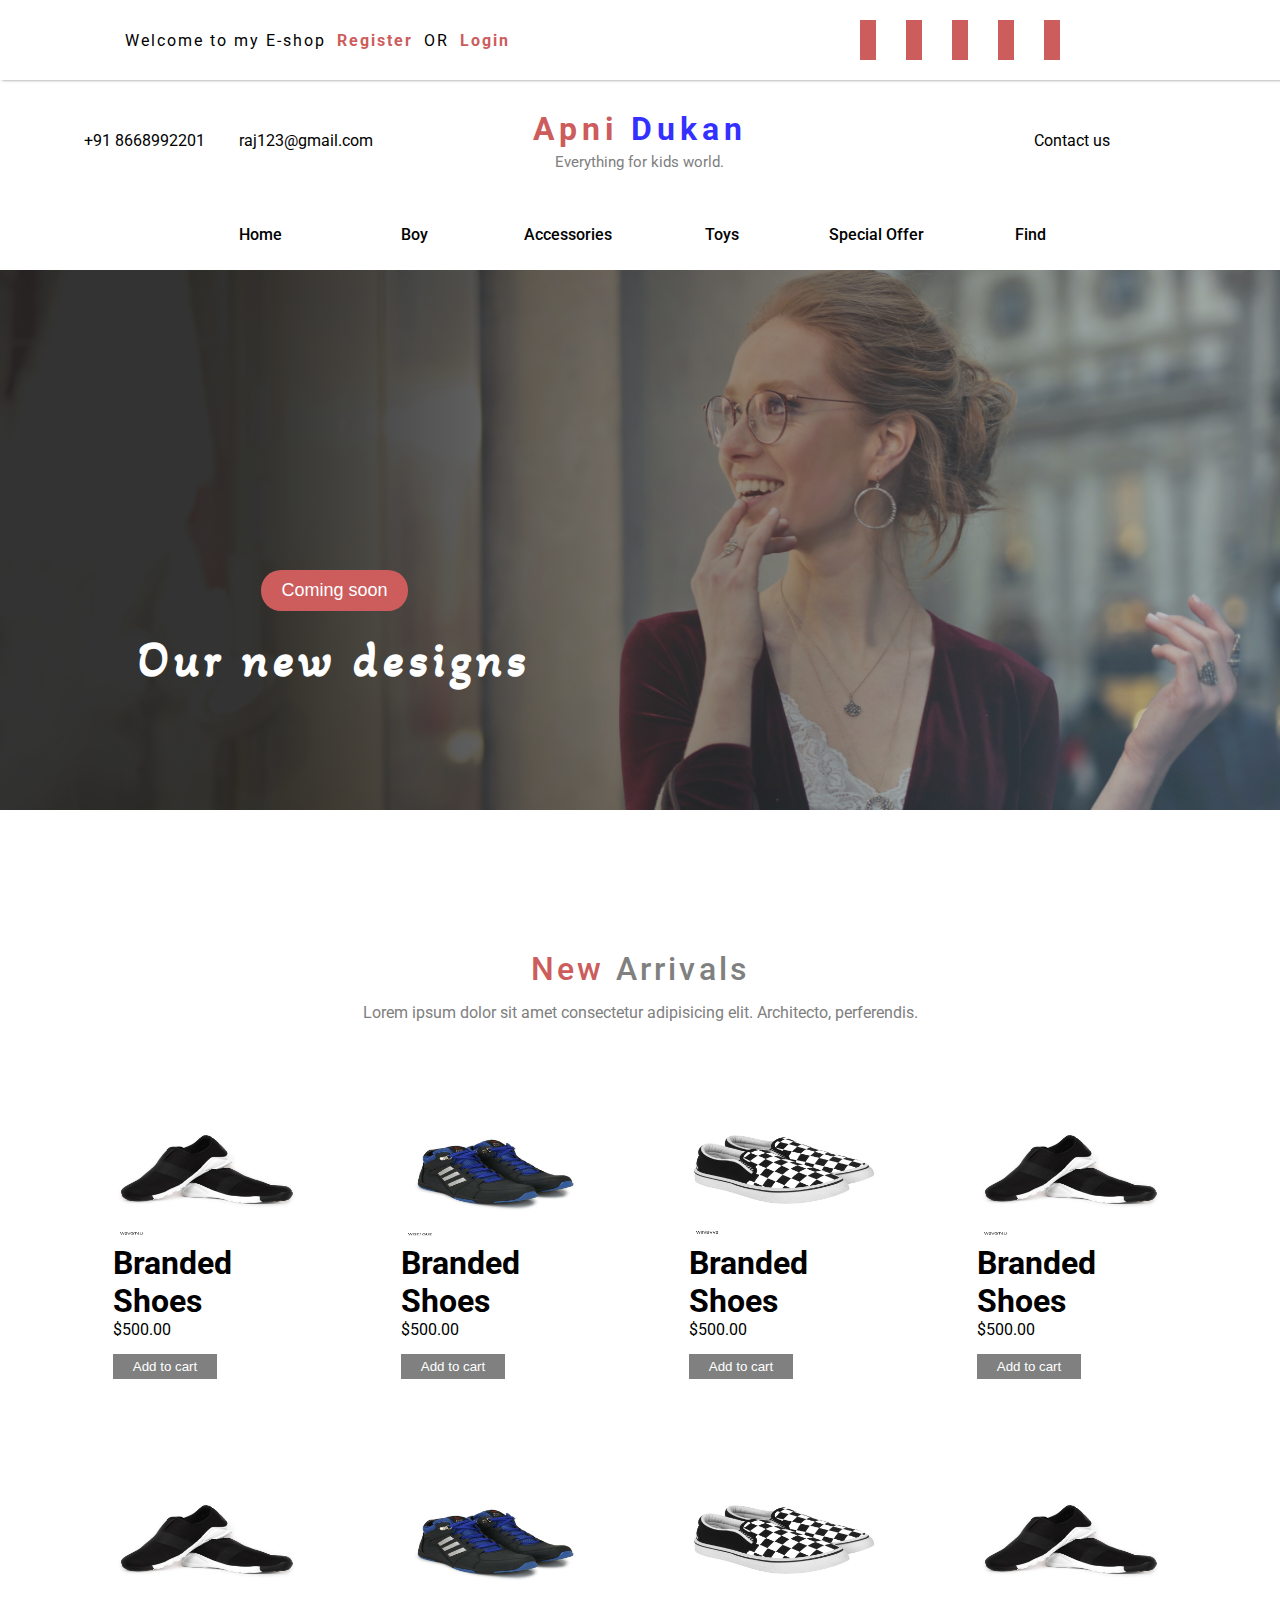
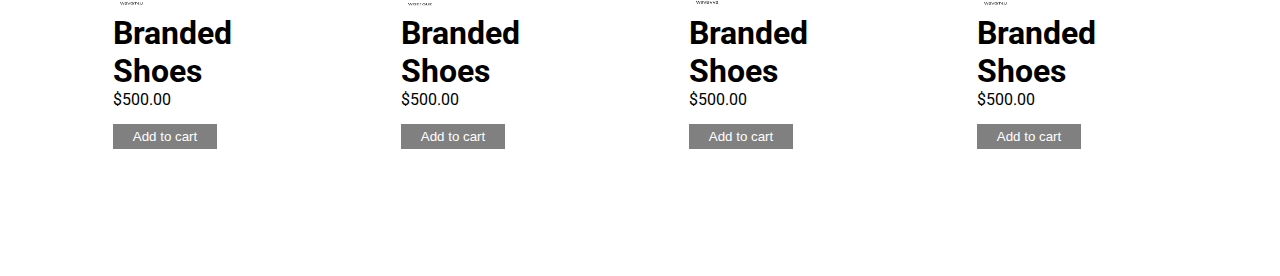
<file: project1/index.html>
<!DOCTYPE html>
<html lang="en">
<head>
    <meta charset="UTF-8">
    <meta http-equiv="X-UA-Compatible" content="IE=edge">
    <meta name="viewport" content="width=device-width, initial-scale=1.0">
    <title>Document</title>
    <link rel="stylesheet" href="style.css">
    <link rel="stylesheet" href="https://cdnjs.cloudflare.com/ajax/libs/font-awesome/6.4.0/css/all.min.css" integrity="sha512-iecdLmaskl7CVkqkXNQ/ZH/XLlvWZOJyj7Yy7tcenmpD1ypASozpmT/E0iPtmFIB46ZmdtAc9eNBvH0H/ZpiBw==" crossorigin="anonymous" referrerpolicy="no-referrer" />

    <link rel="preconnect" href="https://fonts.googleapis.com">
<link rel="preconnect" href="https://fonts.gstatic.com" crossorigin>

<link href="https://fonts.googleapis.com/css2?family=Poppins:ital,wght@0,100;0,200;0,600;1,100;1,200;1,300;1,500&family=Roboto:ital,wght@0,100;0,300;0,400;0,500;0,700;0,900;1,100;1,300;1,400;1,500;1,700;1,900&display=swap" rel="stylesheet">

<link rel="preconnect" href="https://fonts.googleapis.com">
<link rel="preconnect" href="https://fonts.gstatic.com" crossorigin>
<link href="https://fonts.googleapis.com/css2?family=Akaya+Kanadaka&display=swap" rel="stylesheet">

</head>
<body>
  <header>
    <!------ nav1  ------ -->
    <nav class="nav1">
       
      <div class="left">
        <span>Welcome to my E-shop</span>
        <a href="">Register</a> OR
        <a href="">Login</a>
       </div>

       <div class="right">
        <i class="fa-brands fa-facebook-f"></i>
        <i class="fa-brands fa-square-instagram"></i>
        <i class="fa-brands fa-whatsapp"></i>
        <i class="fa-brands fa-square-twitter"></i>
        <i class="fa-brands fa-pinterest"></i>
       </div>
    </nav>
       <!------ nav1 end  -------->
        <!------ nav 2 start------>
        <nav class="nav2">
          <div class="nav2-left">
            <i class="fa-solid fa-phone"></i>+91 8668992201
            <i class="fa-solid fa-envelope"></i> raj123@gmail.com
          </div>

          <div class="nav2-center">
            <h1>Apni <span>Dukan</span> </h1>
            <p>Everything for kids world.</p>
          </div>

          <div class="nav2-right">
            <i class="fa-solid fa-map"></i> Contact us
          </div>
        </nav>

        <!------ nav2 end------>
        
        <!---------- nav3 Start  ----------->
        <nav class="nav3">
          <!-- <ul>
           <li><a href=""><i class="fa-solid fa-house"></i> Home</a></li>
            <li><a href=""><i class="fa-solid fa-user"></i> Boy</a></li>
            <li><a href=""><i class="fa-sharp fa-solid fa-users"></i></i>Accessories</a></li>
            <li><a href=""><i class="fa-solid fa-down"></i> Home</a></li>
            <li><a href=""><i class="fa-solid fa-wallet"></i> Special offers</a></li> 
            <li><a href=""><i class="fa-solid fa-magnifying-glass"></i> Find</a></li>
          </ul> -->

          <ul>
            <li><a href=""> <i class="fa-solid fa-house"></i> Home</a></li>
            <li><a href=""> <i class="fa-solid fa-user"></i> Boy</a></li>
            <li><a href=""> <i class="fa-solid fa-cart-shopping"></i> Accessories</a></li>
            <li><a href=""> <i class="fa-solid fa-teddy-bear"></i> Toys</a>
                <ul>
                  <li><a href="">wooden</a></li>
                  <li><a href="">Plastic</a></li>
                  <li><a href="">Iron</a></li>
                </ul>

            </li>
            <li><a href=""> <i class="fa-solid fa-wallet"></i>   Special Offer</a></li>
            <li><a href=""> <i class="fa-solid fa-magnifying-glass"></i>  Find</a></li>
          </ul>
        </nav> 
        <!--------------- nav3 end  ----------------->
    

       <!-- ----feature start -------->

       <section class="featured"> 
              <div class="featured-text">
                <button>Coming soon</button>
                <h2>Our new designs</h2>
              </div>
       </section>
       <!-- ----feature end -------->

  </header>

       
       <!------- latest section start --------->
      <section class="latest">
          <div class="product-intro">
            <h1>New <span>Arrivals</span></h1>
            <p>Lorem ipsum dolor sit amet consectetur adipisicing elit. Architecto, perferendis.</p>
          </div>

          <div class="card-container">
            
              <div class="card">
                <div>
                  <img src="images/s2.jpg" alt="">
                </div>
                <h1>Branded Shoes</h1>
                <span>
                  <i class="fa-solid fa-star"></i>
                  <i class="fa-solid fa-star"></i>
                  <i class="fa-solid fa-star"></i>
                  <i class="fa-solid fa-star"></i>
                </span>
                <p>$500.00</p>
                <button>Add to cart</button>
              </div>
              <div class="card">
                <div>
                  <img src="images/s3.jpg" alt="">
                </div>
                <h1>Branded Shoes</h1>
                <span>
                  <i class="fa-solid fa-star"></i>
                  <i class="fa-solid fa-star"></i>
                  <i class="fa-solid fa-star"></i>
                  <i class="fa-solid fa-star"></i>
                </span>
                <p>$500.00</p>
                <button>Add to cart</button>
              </div>
              <div class="card">
                <div>
                  <img src="images/s8.jpg" alt="">
                </div>
                <h1>Branded Shoes</h1>
                <span>
                  <i class="fa-solid fa-star"></i>
                  <i class="fa-solid fa-star"></i>
                  <i class="fa-solid fa-star"></i>
                  <i class="fa-solid fa-star"></i>
                </span>
                <p>$500.00</p>
                <button>Add to cart</button>
              </div>
              <div class="card">
                <div>
                  <img src="images/s2.jpg" alt="">
                </div>
                <h1>Branded Shoes</h1>
                <span>
                  <i class="fa-solid fa-star"></i>
                  <i class="fa-solid fa-star"></i>
                  <i class="fa-solid fa-star"></i>
                  <i class="fa-solid fa-star"></i>
                </span>
                <p>$500.00</p>
                <button>Add to cart</button>
              </div>                  
          </div>
 
          <div class="card-container">
            
            <div class="card">
              <div>
                <img src="images/s2.jpg" alt="">
              </div>
              <h1>Branded Shoes</h1>
              <span>
                <i class="fa-solid fa-star"></i>
                <i class="fa-solid fa-star"></i>
                <i class="fa-solid fa-star"></i>
                <i class="fa-solid fa-star"></i>
              </span>
              <p>$500.00</p>
              <button>Add to cart</button>
            </div>
            <div class="card">
              <div>
                <img src="images/s3.jpg" alt="">
              </div>
              <h1>Branded Shoes</h1>
              <span>
                <i class="fa-solid fa-star"></i>
                <i class="fa-solid fa-star"></i>
                <i class="fa-solid fa-star"></i>
                <i class="fa-solid fa-star"></i>
              </span>
              <p>$500.00</p>
              <button>Add to cart</button>
            </div>
            <div class="card">
              <div>
                <img src="images/s8.jpg" alt="">
              </div>
              <h1>Branded Shoes</h1>
              <span>
                <i class="fa-solid fa-star"></i>
                <i class="fa-solid fa-star"></i>
                <i class="fa-solid fa-star"></i>
                <i class="fa-solid fa-star"></i>
              </span>
              <p>$500.00</p>
              <button>Add to cart</button>
            </div>
            <div class="card">
              <div>
                <img src="images/s2.jpg" alt="">
              </div>
              <h1>Branded Shoes</h1>
              <span>
                <i class="fa-solid fa-star"></i>
                <i class="fa-solid fa-star"></i>
                <i class="fa-solid fa-star"></i>
                <i class="fa-solid fa-star"></i>
              </span>
              <p>$500.00</p>
              <button>Add to cart</button>
            </div>                  
        </div>
      </section>

       <!------- latest section end --------->

</body>
</html>
</file>
<file: project1/style.css>
*{
    padding: 0;
    margin: 0;
    box-sizing: border-box;
}

body{
    scroll-behavior: smooth;
font-family: 'Roboto', sans-serif;
}
:root{
--primary:indianred;
--secondary:rgba(15,10,290,0.849);
--light:#2f3640;
}
header{
    width: 100%;
    height: 100vh;
}

.nav1{
width: 100%;
height: 80px;
display: flex;
justify-content: space-around;
align-items: center;
flex-wrap: wrap;
box-shadow: 2px 0px 3px gray;
text-align: center;
}
.nav1 .left{
flex-basis: 50%;
letter-spacing: 2px;
}
.nav1 .left a{
text-decoration: none;
color: var(--primary);
font-weight: bold;
margin: 0px 5px;
}

.right{
    flex-basis: 50%;
}
.right i{
    font-size: 20px;
    margin: 0px 15px;
    background-color: var(--primary);
    color: white;
    padding: 8px;
    cursor: pointer;
    transition: 0.4s ease-in-out;
}
.nav1 .right i:hover{
 transform: rotate(360deg);
}

.nav2{
    width: 100%;
height: 120px;
display: flex;
justify-content: space-between;
align-items: center;
flex-wrap: wrap;
text-align: center;
}
.nav2 .nav2-left, .nav2 .nav2-center, .nav2 .nav2-right{
flex-basis: 30%;
margin: auto;
cursor: pointer;
}

.nav2 .nav2-left i{
    margin: 15px;
}
.nav2 .nav2-center h1{
    color: var(--primary);
    font-size: 2rem;
    letter-spacing: 5px;
    font-weight: bold ;
}
.nav2 .nav2-center h1 span{
    color: var(--secondary);
}
.nav2 .nav2-center p{
    color: gray;
    font-size: 15px;
    margin-top: 5px;
}
.nav2 .nav2-right i{
margin: 0px 5px;
}
.nav3{
    width: 100%;
    height: 70px;
    line-height: 70px;
}
.nav3 ul{
    list-style: none;
    text-align: center;
}
.nav3 ul li{
    display:inline-block;
     width: 150px;
      position: relative;
     z-index: 99;
}
.nav3 ul li a{
text-decoration: none;
color: black;
font-weight: 500;
display: block;
}
.nav3 ul li a:hover{
    color: var(--primary);
}
.nav3 ul li i{
    color: var(--primary);
    margin: 0px 5px;
}
.nav3 ul ul {
    position: absolute;
    top: 70px;
    left: 0; 
    display: none;
}
.nav3 ul ul li{
    background-color: white;
    border-bottom: 1px solid var(--primary);
}
.nav3 ul li:hover>ul{
    display: block;
}
.featured{
    width: 100%;
    height: 60vh;
    background:linear-gradient(to right,rgba(0,0,0,0.8)20%,rgba(255,255,255,0.2)), url(images/g1.jpg);
    background-size: cover;
background-position: top;
position: relative;
}
.featured-text{
    max-width: 500px;
    position: absolute;
    top: 50%;
    left: 10%;
    color: white;
    text-align: center;
    padding: 10px;
    font-size: 2rem;
    letter-spacing: 5px;
    font-family: 'Akaya Kanadaka', cursive;
}
.featured-text button{
    padding: 10px 20px;
    border: none;
    border-radius:20px;
    outline: none;
    background-color: var(--primary);
    margin: 20px 0px;
color: white; 
font-size: 18px;
font-weight: 300;   
}
.latest{
    padding: 50px 100px;
}
.product-intro{
    text-align: center;
}
.product-intro h1{
    color: var(--primary);
    letter-spacing: 0.2rem;
    font-size: 2rem;
    font-weight: 500;
}
.product-intro h1 span{
    color: gray;
}
.product-intro p{
    color: gray;
    margin: 15px 0;
}
.card-container{
    width: 100%;
    display: flex;
    justify-content: space-between;
    align-items: center;
    cursor: pointer;
    margin: 4rem 0;
}
.card-container .card{
    flex-basis: 20%;
    padding: 0.8rem;
    position: relative;
}
.card img{
    width: 100%;
    transition: 0.5s  ease-in-out;
}
.card i{
    color: goldenrod;
    margin: 10px 0;
}
.card button{
    color: white;
    background-color: gray;
    border: none;
    outline: none;
    margin-top: 15px;
    padding: 5px 20px;
}

.card:hover img, .card:hover h1{
width: 80%;
color: var(--primary);
}
</file>
